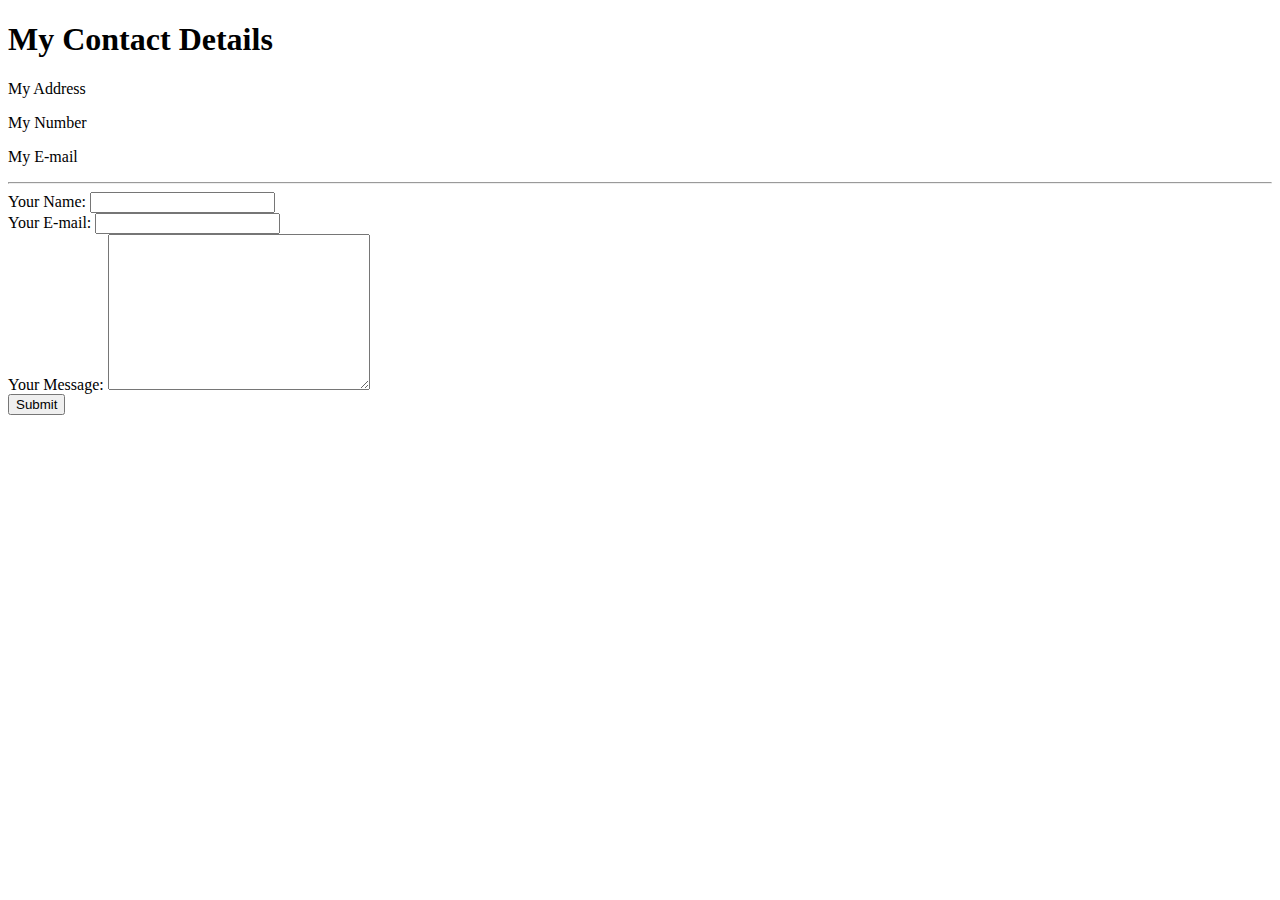
<file: ContactMe.html>
<!DOCTYPE html>
<html>
  <head>
    <meta charset="utf-8">
    <title>Contact Me</title>
  </head>
  <body>
   <h1>My Contact Details</h1>
   <p>My Address</p>
   <p>My Number</p>
   <p>My E-mail</p>
   <hr>
   <form action="mailto:leecorey88@hotmail.com" method="post" enctype="text/plain">
     <label>Your Name:</label>
     <input type="text" name="Their Name">
     <br>
     <label>Your E-mail:</label>
     <input type="email" name="Their E-mail">
     <br>
     <label>Your Message:</label>
     <textarea name="Their Message" rows="10" cols="30"></textarea>
     <br>
     <input type="submit">
   </form>
  
  </body>
</html>
</file>
